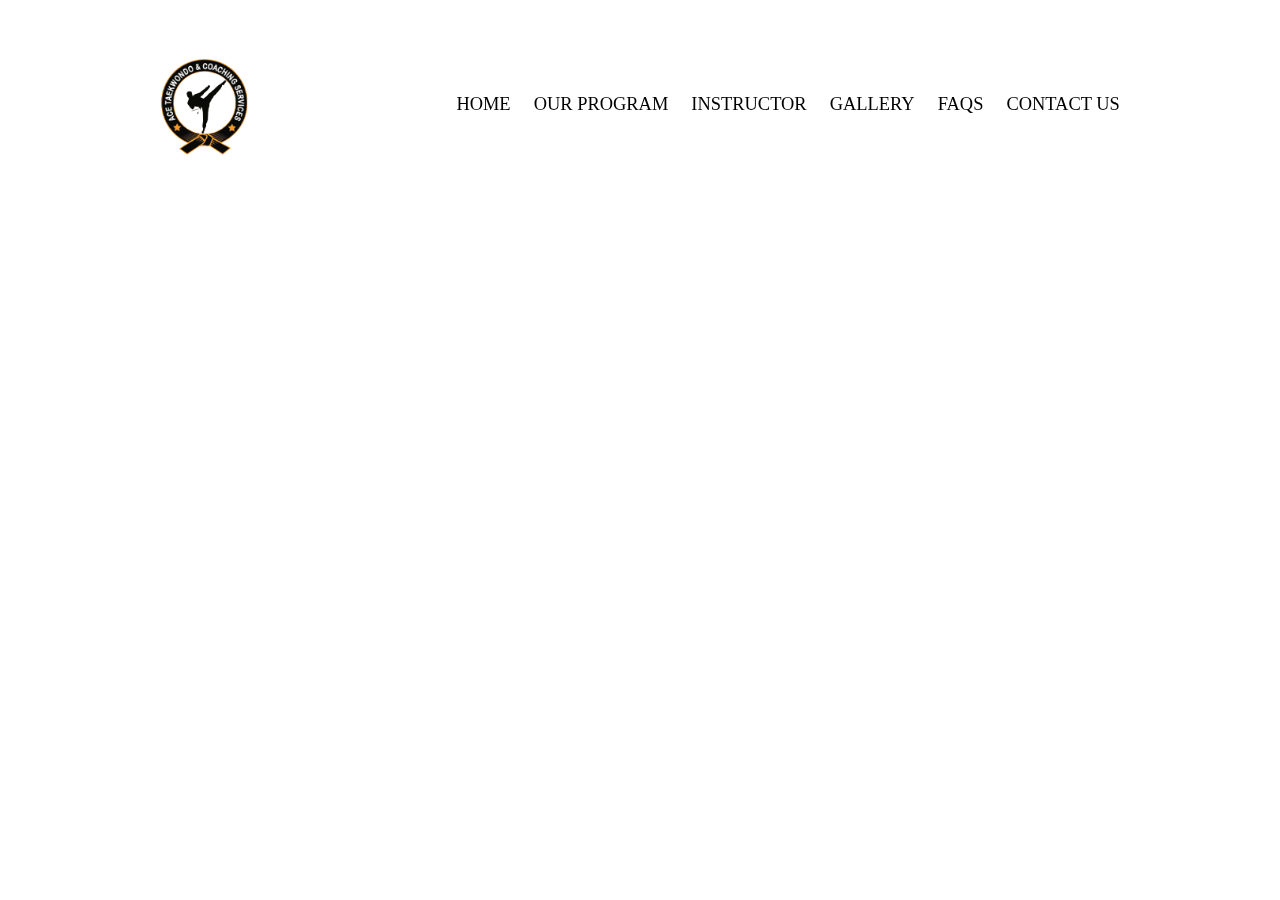
<file: include/header.html>
<!DOCTYPE html>
<html lang="en">

<head>
  <meta charset="UTF-8">
  <meta name="viewport" content="width=device-width, initial-scale=1.0">
  <title>Faqs</title>

  <link rel="icon" href="../src/assests/images/icons.png" type="images/png" />

  <link rel="stylesheet" href="../src/assests/css/index.css" />
  <linK rel="stylesheet" href="../src/assests/css/responsive.css" />

  <script src="../src/assests/javascript/index.js" defer></script>

</head>

<body>
  <header>
    <section class="navigation_section container">
      <section class="logo">
        <a href="../index.html"> <img src="../src/assests/images/icons.png" /></a>
      </section>

      <section class="navigation_menu"></section>

      <section class="nav_links">
        <nav>
          <ul>
            <a href="../index.html">Home</a>
            <a href="#our_programs">Our Program</a>
            <a href="#instructors">Instructor</a>
            <a href="#gallery">Gallery</a>
            <a href="../include/faq.html">Faqs</a>
            <a href="#contactUs">Contact Us</a>
          </ul>
        </nav>
      </section>
    </section>
  </header>
</body>

</html>
</file>
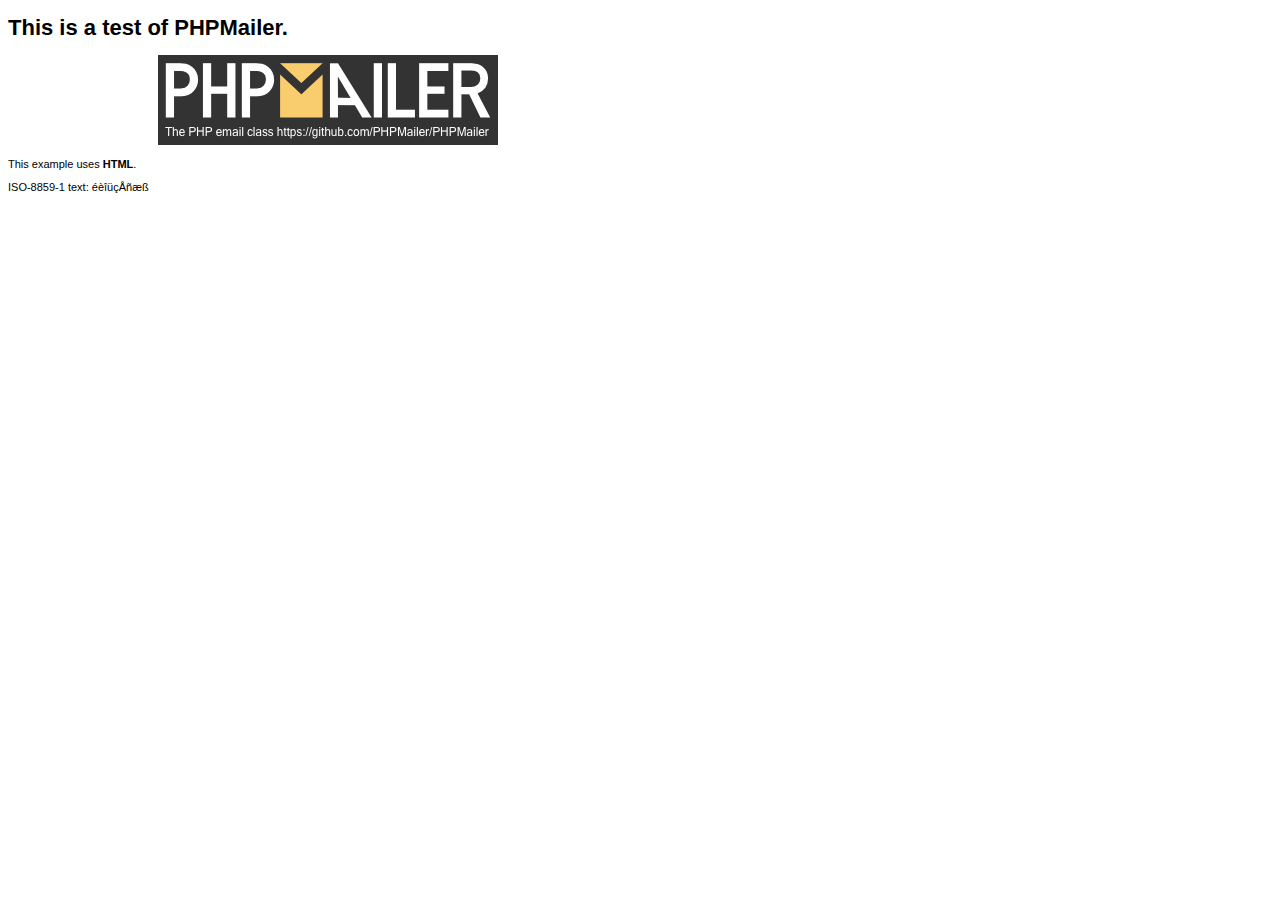
<file: include/phpmailer/examples/contents.html>
<!DOCTYPE html>
<html lang="en">
<head>
  <meta http-equiv="Content-Type" content="text/html; charset=iso-8859-1">
  <title>PHPMailer Test</title>
</head>
<body>
<div style="width: 640px; font-family: Arial, Helvetica, sans-serif; font-size: 11px;">
  <h1>This is a test of PHPMailer.</h1>
  <div align="center">
    <a href="https://github.com/PHPMailer/PHPMailer/"><img src="images/phpmailer.png" height="90" width="340" alt="PHPMailer rocks"></a>
  </div>
  <p>This example uses <strong>HTML</strong>.</p>
  <p>ISO-8859-1 text: ���������</p>
</div>
</body>
</html>
</file>
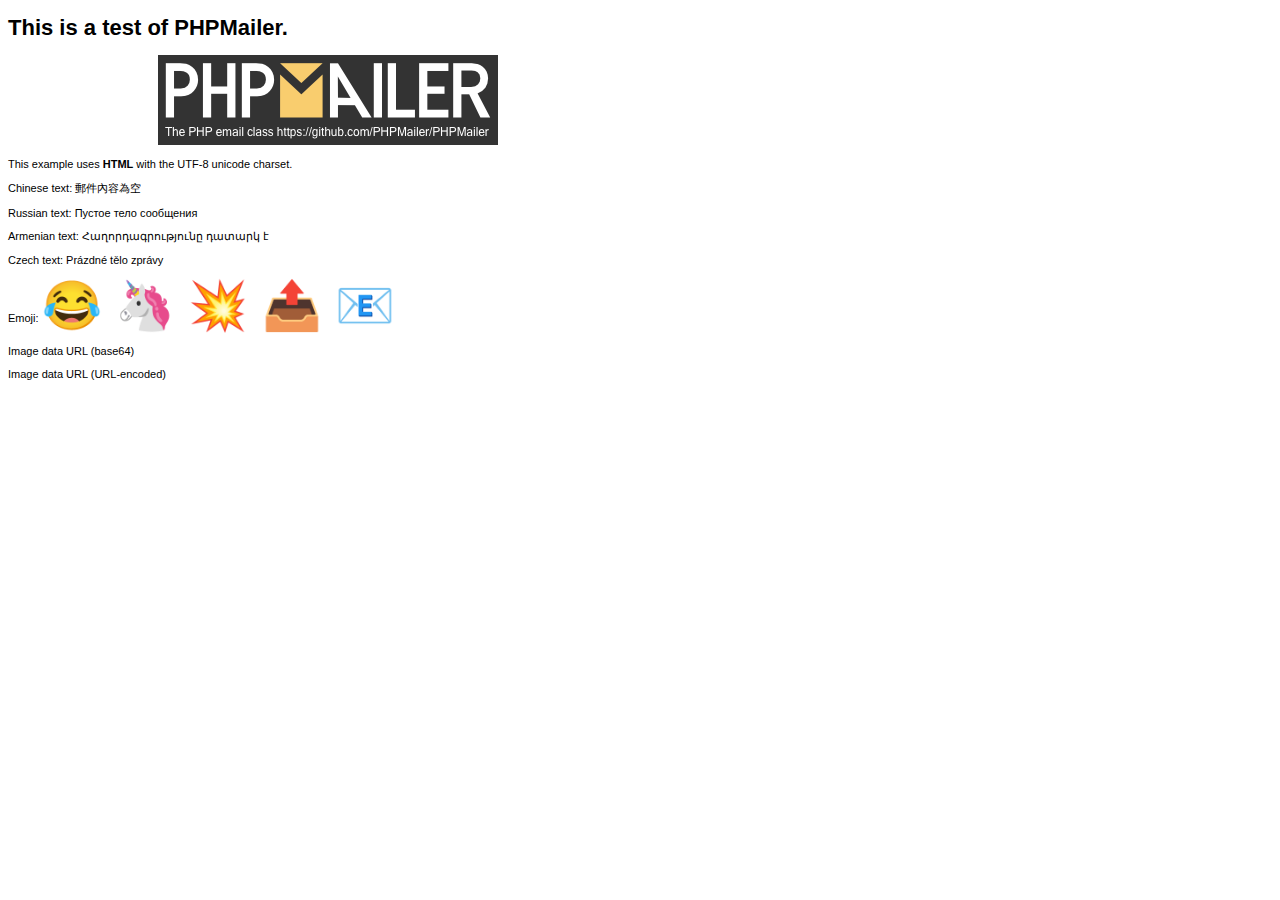
<file: include/phpmailer/examples/contentsutf8.html>
<!DOCTYPE html>
<html lang="en">
<head>
  <meta http-equiv="Content-Type" content="text/html; charset=utf-8">
  <title>PHPMailer Test</title>
</head>
<body>
<div style="width: 640px; font-family: Arial, Helvetica, sans-serif; font-size: 11px;">
  <h1>This is a test of PHPMailer.</h1>
  <div align="center">
    <a href="https://github.com/PHPMailer/PHPMailer/"><img src="images/phpmailer.png" height="90" width="340" alt="PHPMailer rocks"></a>
  </div>
  <p>This example uses <strong>HTML</strong> with the UTF-8 unicode charset.</p>
  <p>Chinese text: 郵件內容為空</p>
  <p>Russian text: Пустое тело сообщения</p>
  <p>Armenian text: Հաղորդագրությունը դատարկ է</p>
  <p>Czech text: Prázdné tělo zprávy</p>
  <p>Emoji: <span style="font-size: 48px">😂 🦄 💥 📤 📧</span></p>
  <p>Image data URL (base64)<img src="[data-uri]" alt="#"></p>
  <p>Image data URL (URL-encoded)<img src="data:image/gif,GIF89a%01%00%01%00%00%00%00%21%F9%04%01%0A%00%01%00%2C%00%00%00%00%01%00%01%00%00%02%02L%01%00%3B" alt="#"></p>
</div>
</body>
</html>
</file>
<file: src/assests/css/index.css>
@import url("https://fonts.googleapis.com/css2?family=Playfair+Display:wght@400&display=swap");

* {
  margin: 0;
  padding: 0;
  box-sizing: border-box;
}

:root {
  --primary-color: #ffff;
  --secondary-color: #ff9821;
}

html {
  font-size: 62.2%;
  scroll-behavior: smooth;
  scroll-padding: 16vmax;
}

.container {
  padding: 0 !important;
  margin: 0 !important;
}

.body_section,
.background_section {
  margin: 0;
  padding: 0;
}

body .body_section {
  height: 100%;
  font-family: "Montserrat", sans-serif;
  background: linear-gradient(to right, #000 50%, #ff9924 50%);
  border-image-slice: 1;
  padding: 1.5rem 1.5rem 1.5rem 1.5rem;
  overflow: hidden;

}

.background_section {
  background-color: rgb(254, 231, 201);
  height: 100%;
  z-index: 10;
  box-shadow: 0rem 0.9rem 0.9rem 0.9rem rgba(1, 1, 1, 0.3);
  position: relative;
  
}

/* circle css starts here */


.circle_top {
  width: 30rem; 
  height: 30rem; 
  border-radius: 50%;
  position: absolute;
  top: -7rem;
  right: 5%;
  transform: rotate(15deg);
  z-index: -1;
}

.circle_top::before {
  content: "";
  position: absolute;
  top: 50%;
  left: 50%;
  transform: translate(-50%, -50%);
  width: 100%;
  height: 100%;
  background: repeating-linear-gradient(
      to right,
      rgb(188,177,160, 0.2) ,
      rgb(188,177,160, 0.2) ,
       0.5rem,
      transparent 0.2rem,
      transparent 0.8rem
  );
  border-radius: 50%;
}


.circle_bottom {
  display: none;
  width: 33rem; 
  height: 33rem; 
  border-radius: 50%;
  position: relative;
  left: -14%;
  bottom: -3%;
  transform: rotate(15deg);
  z-index: 10;
 
}

.circle_bottom::before {
  content: "";
  position: absolute;
  top: 50%;
  left: 50%;
  transform: translate(-50%, -50%);
  width: 100%;
  height: 100%;
  background: repeating-linear-gradient(
      to right,
      rgb(188,177,160, 0.5) ,
      rgb(188,177,160, 0.5) ,
       0.5rem,
      transparent 0.2rem,
      transparent 0.8rem
  );
  border-radius: 50%;
}




/* Circle css ends here */

header,
main {
  padding: 0;
}

header {
  padding: 0.6rem 0;
}

.container {
  max-width: 90%;
  margin: 0 auto;
}

.hero_section_video {
  position: absolute;
  right: 0;
  z-index: -1;
  width: 100vw;
  height: 100%;
  object-fit: cover;
}

.hero_section_background {

  height: 100%;
  z-index: 9;
  background-image: linear-gradient(
    360deg,
    rgba(254, 231, 201, 100%),
    transparent
  );
}

/* Header Scroll starts */
.header_section {
  position: relative;
  overflow: hidden;
  height: 116dvw;
  text-align: left;
  
  
}

header {
  position: fixed;
  width: 94%;
  height: auto;
  top: 0;
  left: 3%;
  transition: 0.4s ease-in-out;
  z-index: 14;
  padding: 0 3.3%;
}

header.active {
  background-color:rgb(254,152,32);

}

header.active .navigation_section {
  top: 0;
  transition: .7s ease-in-out;
}

.header.top .navigation_section{
  top: 0 
}

header .navigation_section {
  padding: 0 7% !important;
}
/* Header Scroll Ends */

.dividor_hero {
  background-color: rgb(255, 176, 86);
  height: 0.2rem;
  margin-top: 10%;
  margin-bottom: 10%;
  position: relative;
  display: flex;
  justify-content: center;
}

.dividor {
  background-color: rgb(255, 176, 86);
  height: 0.2rem;
  margin: 6dvw 0vh 8dvw 0vh;
  position: relative;
  display: flex;
  justify-content: center;
}

.dividor_header {
  background-color: rgb(255, 176, 86);
  height: 2rem;
  width: 0.2rem;
  position: relative;
  display: flex;
  justify-content: center;
  align-items: center;
}

.dividor_header::after {
  content: "";
  background-color: rgb(255, 176, 86);
  height: 0.8rem;
  width: 0.8rem;
  border-radius: 50%;
  position: absolute;
  bottom: 0;
}

/* Hero section */

.navigation_section {
  position: relative;
  display: flex;
  justify-content: space-between;
  align-items: center;
  top: 4dvw;
  padding: 0 3rem;
  padding: 0rem !important;
}

.logo img {
  height: 9rem;
}

.nav_links {
  display: none;
}

.nav_links.active {
  position: fixed;
  width: 100%;
  height: 100vh;
  display: flex;
  justify-content: center;
  top: 0;
  left: 0;
  background-color: rgba(1, 1, 1, 0.3);
  z-index: 10;
}

.nav_links.active nav {
  width: 94%;
}

.nav_links.active nav ul {
  list-style: none;
  display: flex;
  flex-direction: column;
  background-color: #e2dada;
  padding: 2rem 6rem 2rem 2rem;
  border-radius: 0.4rem;
  transition: margin-right 2s 0.5s;
  margin-top: 11rem;
}

.nav_links nav ul a {
  font-size: 1.6rem;
  font-weight: 500;
  text-transform: uppercase;
  line-height: 3rem;
  text-decoration: none;
  color: black;
  position: relative;
  /* border: 3px solid blue; */
  transition: 0.3s ease;
  width: fit-content;
}

.nav_links nav ul a:before {
  content: "";
  height: 0.3rem;
  width: 0;
  position: absolute;
  background: rgb(254, 231, 201, 0.5);
  bottom: 0;
  left: 0;
  border-radius: 0.4rem;
  transition: 0.3s ease;
}

.nav_links nav ul a:hover:before {
  width: 100%;
  transition: 0.8s ease-in-out;
}

.navigation_menu {
  background: url("../images/bar_icon.png") no-repeat;
  background-size: 3rem;
  background-position: center;
  width: 4rem;
  height: 4rem;
  cursor: pointer;
  transition: 0.3s ease;
}

.navigation_menu.active {
  z-index: 30;
  background: url("../images//closeicon.png") no-repeat;
  background-size: 2.5rem;
  background-position: center;
  width: 4rem;
  height: 4rem;
  cursor: pointer;
  transition: 0.3s ease;
}

/* main Section */

/* Hero Section */
.head_content {
  font-size: 2.4rem;
  font-weight: 400;
}

.hero_section_information {
  position: absolute;
  top: 20vh;
  z-index: 8;
}

.head_content p {
  font-weight: 700;
}

.sub_head_content {
  font-size: 1.6rem;
  font-weight: 500;
  margin-top: 2rem;
}

.sub_head_content span {
  font-weight: bold;
}

/* Our Program Section */
.menu_sections {
  display: flex;
  justify-content: center;
  align-items: center;
}

.menu_sections .header article {
  background-color: rgb(255, 176, 86);
  width: 26rem;
  height: 4rem;
  color: #ffff;
  font-weight: 600;
  font-size: 1.6rem;
  border-radius: 0.6rem;
  margin-bottom: 2rem;
  display: grid;
  place-content: center;
}

/* card Section */
.our_programs_cards {
  display: grid;
  place-items: center;
  row-gap: 2rem;
}

.our_programs_card {
  position: relative;
}

.our_programs_card img {
  height: auto;
  border-radius: 0.8rem;
  border: 2px solid #ffff;
  width: 100%;
}

.our_programs_card_details {
  position: absolute;
  bottom: 0rem;
  top: ;
  margin: 0rem 0.2rem;
  padding: 1.5rem 2rem;
  background: rgba(1, 1, 1, 0.3);
  margin-bottom: 0.3rem;
  border-bottom-left-radius: 0.8rem;
  border-bottom-right-radius: 0.8rem;
  align-content: center;
}

.our_programs_card_details h3 {
  font-size: 1.8rem;
  font-weight: 500;
  color: #ffff;
  font-style: italic;
}

.our_programs_card_details p {
  font-size: 1.4rem;
  font-weight: 400;
  color: #ffff;
  margin-top: 1rem;
}

/* Our Instructors */
/* Style for the tooltip */
.our_instructors_image {
  position: relative;
  cursor: pointer;
}

.our_instructors_image::after,
footer.footer_category_social_media::after {
  content: attr(title);
  position: absolute;
  bottom: 100%;
  left: 50%;
  transform: translateX(-50%);
  background-color: rgba(0, 0, 0, 0.8);
  color: #fff;
  padding: 5px 10px;
  border-radius: 5px;
  font-size: 14px;
  font-weight: bold;
  white-space: nowrap;
  opacity: 0; 
  transition: opacity 0.9s ease; 
  cursor: pointer;
}

.our_instructors_image:hover::after {
  opacity: 1; 
}

.our_instructors_details {
  padding-top: 12vh;
}

.our_instructors_images {
  display: flex;
  justify-content: center;
  align-items: center;
  gap: 8%;
}

.our_instructors_images #our_instructor_1 {
  position: relative;
  bottom: 4rem;
}

.our_instructors_image {
  background-color: rgb(232, 206, 177);
  border: 0.2rem solid #fff;
  height: 43dvw;
  width: 15rem;
  border-radius: 1rem;
  position: relative;
}

.our_instructors_images .our_instructors_image img {
  position: absolute;
  bottom: -0.4rem;
  right: 1%;
  width: 28dvw;
  height: auto;
}

.article {
  margin: 3rem 0rem;
  text-align: center;
  font-size: 1.7rem;
  font-weight: 500;
}
.our_instructors_information article span {
  font-weight: 600;
}

/* Our Comunity */
.our_community_information {
  margin: 1rem 0rem;
}

/* Competition and Achievement */
.competition_achievement_images .competition_achievement_images_slider {
  display: grid;
  place-items: center;
  row-gap: 2rem;
}

.competition_achievement_images img {
  width: 100%;
  height: auto;
  border-radius: 0.3rem;
  transition: transform 0.6s ease-in-out;
}

.competition_achievement_images img:nth-child(n + 7) {
  display: none;
  transition: opacity 0.9s ease-in-out;
}

.competition_achievement_images img:hover {
  transform: scale(1.03);
  cursor: pointer;
}

.competition_achievement_images:hover img:not(:hover) {
  transform: scale(0.9);
  opacity: 0.7;
}

.competition_images_buttons {
  display: flex;
  flex-direction: column;
  justify-content: center;
  align-items: center;
}

.competition_images_button > button {
  margin-top: 2rem;
  padding: 1rem 2rem 1rem 2rem;
  background-color: rgb(254, 152, 32);
  color: #fff;
  font-size: 1.6rem;
  border: 1px solid white;
  border-radius: 0.8rem;
}

.competition_images_button > button:hover {
  cursor: pointer;
  font-size: 1.7rem;
  /* box-shadow: 1rem 1rem 1rem 1rem rgb(184, 219, 128); */
  transition: 0.8s;
}

.hidden {
  display: none;
  transition: all 0.3s ease-in-out;
}

.gallery_section {
  padding: 37% 6% 30% 6%;
  
}

/* Competition Images to be slider */
.competition_achievement_images_popup {
  background-color: rgba(1, 1, 1, 0.7);
  position: fixed;
  bottom: 0;
  left: 0;
  max-width: 160rem;
  width: 100%;
  height: 100vh;
  z-index: 1000;
  opacity: 0;
  visibility: hidden;
  transition: opacity 0.9s ease-in-out, visibility 1s ease-in-out;
  display: flex;
  justify-content: center;
  align-items: center;
}

.competition_achievement_images_popup.active,
.competition_achievement_images_popup.active img,
.competition_achievement_images_popup .prev_slide,
.competition_achievement_images_popup .next_slide {
  opacity: 1;
  visibility: visible;
  display: flex;
  justify-content: center;
  align-items: center;
  transition: opacity 1s ease-in-out, visibility 1s ease-in-out;
}

.competition_achievement_images_popup.active
  .competition_achievement_image_details {
  position: relative;
  max-width: 90vw;
  width: 100%;
  height: 60vh;
  overflow: hidden;
}

.competition_achievement_images_popup.active
  .competition_achievement_image_details:hover {
  cursor: pointer;
}

.competition_achievement_images_popup.active
  .competition_achievement_image_details
  .competition_achievement_image {
  height: 100%;
  width: 100%;
  border-radius: 0.9rem;
  position: absolute;
  top: 0;
  display: flex;
  justify-content: center;
  align-items: center;
  transition: 1s ease-in-out;
  object-fit: cover;
}

.competition_achievement_images_popup.active
  .competition_achievement_image_details
  .competition_achievement_image
  > img {
  border-radius: 0.6rem;
  height: 100%;
  width: 100%;
  object-fit: contain;
  opacity: 1;
  transition: 1s ease-in-out;
}

.competition_achievement_images_popup.active
  .competition_achievement_images_control {
  position: absolute;
  top: 50%;
  display: flex;
  align-items: center;
  justify-content: center;
  height: 4rem;
  width: 4rem;
  border-radius: 50%;
  background-color: rgba(255, 255, 255, 0.7);
  transition: ease 0.3s;
  cursor: pointer;
}

.competition_achievement_images_popup.active
  .competition_achievement_images_control:hover {
  background-color: rgba(255, 255, 255);
}

.competition_achievement_images_popup.active
  .competition_achievement_images_controls
  .prev_slide {
  left: 6%;
  transform: translate(-50%, -50%);
}

.competition_achievement_images_popup.active
  .competition_achievement_images_controls
  .next_slide {
  right: 6%;
  transform: translate(50%, -50%);
}

/* Choose Us */
.choose_us_why_title {
  font-size: 2.4rem;
}

.choose_us_why_title p {
  font-size: 2.4rem;
  font-weight: 600;
}

.head_content p span,
.choose_us_why_title article span,
.hero_section_information .head_content,
.header,
.competition_images_button button,
.choose_us_why_title article {
  font-weight: 500;
  font-family: "Playfair Display", serif !important;
}

.choose_us_card {
  display: grid;
  place-items: center;
  margin: 4rem 0rem 3rem 0rem;
}

.choose_us_card::after {
  content: "";
  height: 0.2rem;
  width: 100%;
  background-color: #000;
}

.choose_us_card .choose_us_card_image img {
  width: 100%;
  height: auto;
  border-radius: 1rem;
}

.choose_us_card_information {
  padding: 0.5rem 0.5rem;
}

.choose_us_card_information .choose_us_card_title {
  font-weight: 600;
  font-size: 1.8rem;
  line-height: ;
}

.choose_us_card_information .choose_us_card_content {
  font-size: 1.7rem;
  font-weight: 400;
}

.choose_us_card_image,
.choose_us_card_information {
  margin-bottom: 1rem;
}

/* Join Us */
.join_us_section a {
  text-decoration: none;
}

.join_us_section .join_us_header {
  display: grid;
  place-items: center;
  background-color: rgb(254, 152, 32);
  padding: 1.8rem 0rem;
  font-size: 2.3rem;
  font-weight: 600;
  color: #fff;
  cursor: pointer;
}

.join_us_section .join_us_header:hover {
  border-radius: 0.5rem;
  transition: 0.3s ease-in-out;
}

.join_us_content p {
  margin: 3rem 0rem;
  text-align: center;
  font-size: 1.7rem;
  font-weight: 400;
}

/* Footer */
footer {
  padding: 0;
  position: relative;
  z-index: 12;
}

footer .footer_one,
.footer_two {
  padding: 2rem 1rem;
}

footer .footer_one {
  background-color: rgb(254, 152, 32);
  
}


footer .footer_one #contactUs {
  display: grid;
  place-items: center;
}

footer .footer_one_categories {
  color: #fff;
  display: grid;
  place-items: center;
  text-align: center;
  gap: 1.5rem;
}

.footer_one_category .footer_category_title {
  font-size: 2rem;
  font-weight: 500;
  margin-bottom: 0.4rem;
  position: relative;
  display: inline-block;
}

.footer_one_category .footer_category_title:after {
  content: "";
  display: inline-block;
  height: 0.2rem;
  width: 100%;
  background-color: rgb(254, 231, 201, 0.5);
  position: absolute;
  left: 0;
}

.footer_one_category .footer_category_content p {
  font-size: 1.6rem;
  font-weight: 300;
  line-height: 2.5rem;
}

footer .footer_two {
  background-color: rgb(185, 113, 24);
  text-align: center;
  color: var(--primary-color);
  font-size: 1.6rem;
  font-weight: 500;
  line-height: 2.5rem;
}

footer .footer_category_social_medias {
  display: flex;
  flex-direction: row;
  column-gap: 2rem;
  width: fit-content;
  margin-top: 4%;
}

footer .footer_category_social_medias .fa-brands {
  font-weight: 500;
  color: white;
  font-size: 1.8rem;
}
</file>
<file: src/assests/css/responsive.css>
.container {
 
  max-width: 100% !important;
  margin-left: auto !important;
  margin-right: auto !important;
  padding-left: 10% !important; 
  padding-right: 10% !important; 
}
  
  /* Small Screen Size */
  
  @media only screen and (min-width: 480px) {
    .container {
      max-width: 90%;
      padding: 0 1rem;
    }
  
    html {
      font-size: 62.9%;
    }
  
    .dividor_hero {
      background-color: rgb(255,176,86);
      height: 0.2rem;
      margin-top: 5%;
      margin-bottom: 10%;
      position: relative;
      display: flex;
      justify-content: center;
    }
  
    /* Header Section */
    .header_section {
      height: 65vh;
    }

    /* Footer Section */
    footer .footer_one_categories {
      display: grid;
      place-items: center;
    }
  
    
  
  @media only screen and (min-width: 640px) {
    body .body_section {
      padding: 2rem;
    }

    .container {
      max-width: 90%;
      padding: 0rem 1rem;
    }
  
    .dividor_hero {
      background-color: rgb(255,176,86);
      height: 0.2rem;
      margin-top: 5%;
      margin-bottom: 5%;
      position: relative;
      display: flex;
      justify-content: center;
    }
  
  /* Hero Section Information */
  .hero_section_information {
    top: 23dvw;
  }

    /* Our Instructors Details */
    .our_instructors_images {
      gap: 8%;
      margin-top: 5%;
    }
    
    .our_instructors_image {
      width: 14rem;
      height: 37dvw;
    }
  
  
    .our_instructors_images .our_instructors_image img {
      right: 1%;
      width: 25dvw;
    }
  }
  
  @media only screen and (min-width: 768px) {
    body .body_section {
      padding: 4rem;
    }

    .container {
      max-width: 85%;
      padding: 0rem 2rem;
    }
  
    html {
      font-size: 68.7%;
    }
  
    /* Header Section */
    header {
      width: 90%;
      left: 5%;
    }

    .header_section {
      height: 50vh;
    }


    header .navigation_section {
      padding: 0 7% !important;
  }
  
    /* Header Section Ends Here */

    /* Hero Section */
    .dividor {
      margin-top: 5%;
      margin-bottom: 5%;
    }
   
    .header_section {
      height: 70dvw;
    }
  
  
    /* Our Program Section */
    .our_programs_card_details {
      padding: 4.5rem 2rem;
    }
  
    .our_programs_card_details h3 {
      font-size: 2rem;
    }
  
    .our_programs_card_details p {
      font-size: 1.5rem;
    }
  
    /* Our Instructors Details */
    .our_instructors_images {
      gap: 3%;
      margin-top: 9%;
    }
    
    .our_instructors_image {
      width: 15rem;
      height: 32dvw;
    }
  
  
    .our_instructors_images .our_instructors_image img {
      right: 1%;
      width: 22dvw;
    }
  
    /* Our Community */
     .our_community_section {
      height: 40vh;

     }
    /* Competition And Achievement Section */
  
    /* Why Us Section */
  
    /* Join Us Section */
  
    /* Footer Section */
  }
  
  @media only screen and (min-width: 1024px) {
    .container {
      max-width: 85%;
    }
  
    html {
      font-size: 68.9%;
      scroll-padding: 12vmax;
    }
  
    .dividor_hero {
      margin-top: 5%;
      margin-bottom: 4%;
    }
  
    .dividor {
      margin: 11vh 0vh 5vh 0vh;
    }

    .competition_achievement_section {
      height: 100%;
    }

  
    /* Height view for all menus */
       .our_instructors_sections,
       .our_community_section
        {
        height: 90vh;
        box-sizing: border-box;
       }

    /* Height view for al menus end here */
  
    /* header */
    .navigation_menu,
    .nav_links {
      display: none;
    }
  
    .nav_links {
      display: flex;
    }
  
    .navigation_section {
      top: 4dvw;
     }

    .nav_links.active {
      background-color: none;
    }
  
    .nav_links ul {
      display: flex;
      flex-direction: row;
      gap: 2rem;
    }
  
    .nav_links nav ul a {
      font-weight: 500;
    }
  
    .nav_links.active {
      position: static;
      width: auto;
      height: auto;
      display: flex;
      justify-content: flex-start;
      top: auto;
      left: auto;
      background-color: transparent;
      z-index: auto;
    }
  
    .nav_links.active nav {
      width: fit-content;
    }
  
    .nav_links.active nav ul {
      display: flex;
      flex-direction: row; /* Display the navigation links horizontally */
      background-color: transparent;
      padding: 0;
      border-radius: 0;
      margin: 0;
    }
  
    .header_section {
      height: 100vh;
    }
    
    .hero_section_information {
      top: 20dvw;
    }

    .head_content p {
      font-weight: 700;
      font-size: 3rem;
    }

    header {
      width: 94%;
      left: 2.9%;
    }

    /* cicrle starts here */
    .circle {
      width: 23rem; 
      height: 23rem; 
      border-radius: 50%;
      position: absolute;
      top: 1.5%;
      right: -5%;
      transform: rotate(15deg);
      z-index: 11;
     
    }
    
    .circle::before {
      content: "";
      position: absolute;
      top: 50%;
      left: 50%;
      transform: translate(-50%, -50%);
      width: 100%;
      height: 100%;
      background: repeating-linear-gradient(
          to right,
          rgb(188,177,160, 0.5) ,
          rgb(188,177,160, 0.5) ,
           .3rem,
          transparent 0.2rem,
          transparent 0.8rem
      );
      border-radius: 50%;
    }

    .circle_top {
      right: 30%;
    }

    /* circle ends here */
  
    /* Hero Section */
    .hero_section_information {
      display: grid;
      grid-template-columns: 40vw;
      margin-top: 24vh;
    }
  
    /* Our Programs Card */
    .our_programs_cards {
      display: grid;
      row-gap: 2rem;
      column-gap: 2rem;
      grid-template-columns: 49% 49%;
      padding: 0 0.6rem;
    }
  
    /* Our Instructors */
 
    /* Our Instructors Details */
    .our_instructors_details {
      display: grid;
      grid-template-columns: 56% 40%;
      column-gap: 3rem;
    }

    .our_instructors_images {
      gap: 4%;
      margin-top: 9%;
    }
    
    .our_instructors_image {
      width: 15rem;
      height: 24dvw;
    }
  
  
    .our_instructors_images .our_instructors_image img {
      right: 1%;
      width: 16dvw;
    }

    .article {
      text-align: center;
    }
  
    /* Our Community */
    .our_community_information {
      display: grid;
      grid-template-columns: 79%;
      text-align: center;
      place-content: center;
      height: 60vh;
    }

    #our_communities {
      height: 90vh;
    }
    /* Our community ends here */
  
    /* Competition and achievement */
    .competition_achievement_images .competition_achievement_images_slider {
      place-content: center;
      /* padding: 0 0.5rem; */
      display: grid;
      grid-template-columns: 30% 30% 30%;
      column-gap: 2rem;
    }
  
    .competition_achievement_information article {
      padding: 0 12rem;
    }

    .gallery_section {
      padding: 9%;
  }

  #gallery {
    height: 100%;
  }
  
    /* Why Us */
  
    .choose_us_why_title {
      display: grid;
      grid-template-columns: 40%;
    }
  
    .choose_us_card::after {
      content: "";
      height: 0;
      width: 0;
    }
  
    .choose_us_cards .row_reverse {
      display: grid;
      grid-template-columns: 40% 50%;
      column-gap: 9rem;
      place-content: center;
      text-align: right;
      margin-left: 15vh;
  
    }
  
    .choose_us_cards .row {
      display: grid;
      grid-template-columns: 50% 40%;
      place-content: center;
      column-gap: 9rem;
      text-align: left;
      margin-right: 15vh;
    }
  
    .choose_us_cards .row :nth-child(2) {
      grid-row-start: 1;
    }
  
    .choose_us_card_information .choose_us_card_content {
      font-size: 1.6rem;
      font-weight: 400;
      margin-top: 1rem;
    }
  
    /* Footer */
    footer .footer_one_categories {
      display: flex;
      justify-content: space-between;
      text-align: left;
    }
    
    footer .footer_category_social_medias, footer .footer_category_content {
      width: 100%;
    }
/* 
    footer .footer_one #contactUs {
      display: grid;
      
    } */
    
  }

  /* Footer Section  Ends Here */
  
  @media only screen and (min-width: 1280px) {
    .container {
      max-width: 90%;
    }
  
    html {
      font-size: 72%;
    }
  
    /* Hero Section */
    .header_section {
      height: 82vh;
    }
    
    .hero_section_information {
      top: 15dvw;
    }

    /* Our Instructors Details */
    .our_instructors_images {
      gap: 3%;
      margin-top: 6%;
    }
    
    .our_instructors_image {
      width: 14rem;
      height: 20dvw;
    }
  
  
    .our_instructors_images .our_instructors_image img {
      right: 1%;
      width: 13dvw;
    }
    
  }
    
  
  
  
  @media only screen and (min-width: 1536px) {
    .container {
      max-width: 85%;
    }
  
    html {
      font-size: 72%;
    }
  
    /* Hero Section */
  
    .dividor_hero {
      margin-top: 5%;
      margin-bottom: 3%;
    }
  
    .header_section {
      height: 84vh;
    }
    
    .hero_section_information {
      top: 15dvw;
    }

    .accordion {
      padding: 4.9rem 8.6rem;

    }

    body .body_section {
     padding: 4rem;
    
    }
    
    /* circle css starts here */
    .circle {
      width: 23rem; 
      height: 23rem; 
      border-radius: 50%;
      position: absolute;
      top: 1.5%;
      right: -5%;
      transform: rotate(15deg);
      z-index: 11;
     
    }
    
    .circle::before {
      content: "";
      position: absolute;
      top: 50%;
      left: 50%;
      transform: translate(-50%, -50%);
      width: 100%;
      height: 100%;
      background: repeating-linear-gradient(
          to right,
          rgb(188,177,160, 0.5) ,
          rgb(188,177,160, 0.5) ,
           .3rem,
          transparent 0.2rem,
          transparent 0.8rem
      );
      border-radius: 50%;
    }
    
    .circle_top {
      width: 50rem; 
      height: 50rem; 
      border-radius: 50%;
      position: absolute;
      top: -7rem;
      right: 30%;
      transform: rotate(15deg);
      z-index: -1;
     
    }
    
    .circle_top::before {
      content: "";
      position: absolute;
      top: 50%;
      left: 50%;
      transform: translate(-50%, -50%);
      width: 100%;
      height: 100%;
      background: repeating-linear-gradient(
          to right,
          rgb(188,177,160, 0.2) ,
          rgb(188,177,160, 0.2) ,
           0.5rem,
          transparent 0.2rem,
          transparent 0.8rem
      );
      border-radius: 50%;
    }
    
    
    .circle_bottom {
      width: 33rem; 
      height: 33rem; 
      border-radius: 50%;
      position: absolute;
      left: -14%;
      bottom: -2%;
      transform: rotate(15deg);
      z-index: 10;
     
    }
    
    .circle_bottom::before {
      content: "";
      position: absolute;
      top: 50%;
      left: 50%;
      transform: translate(-50%, -50%);
      width: 100%;
      height: 100%;
      background: repeating-linear-gradient(
          to right,
          rgb(188,177,160, 0.5) ,
          rgb(188,177,160, 0.5) ,
           0.5rem,
          transparent 0.2rem,
          transparent 0.8rem
      );
      border-radius: 50%;
    }
    
    /* Hero Secion Starts  */
    .hero_section_information {
      margin: 6% 0;
    }

    /* Her Section Ends */
    
  
  /* Our Instructors */
  .our_instructors_images {
    gap: 1rem;
  }
  
  .our_instructors_image {
    height: 32vh;
    width: 12rem;
  }
  
  
  .our_instructors_images .our_instructors_image img {
    right: 1%;
    width: 21vh;
  }
</file>
